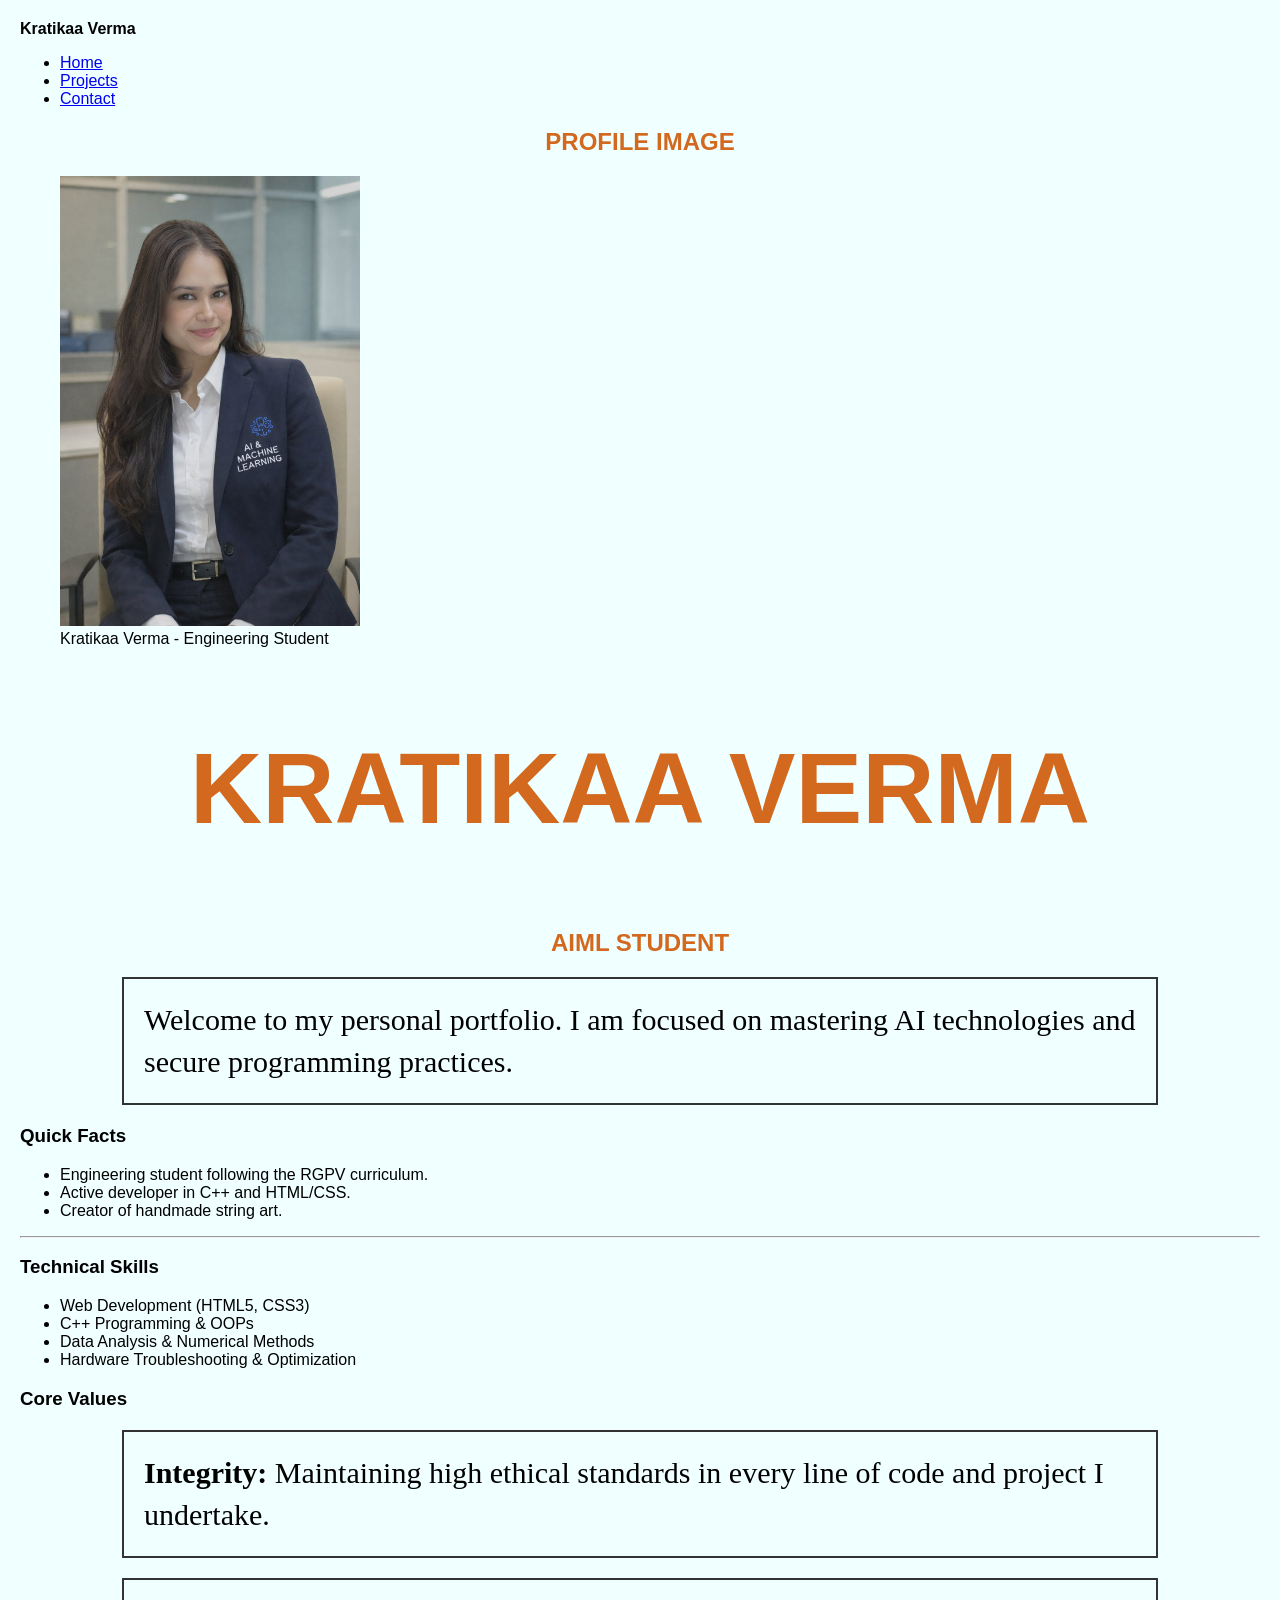
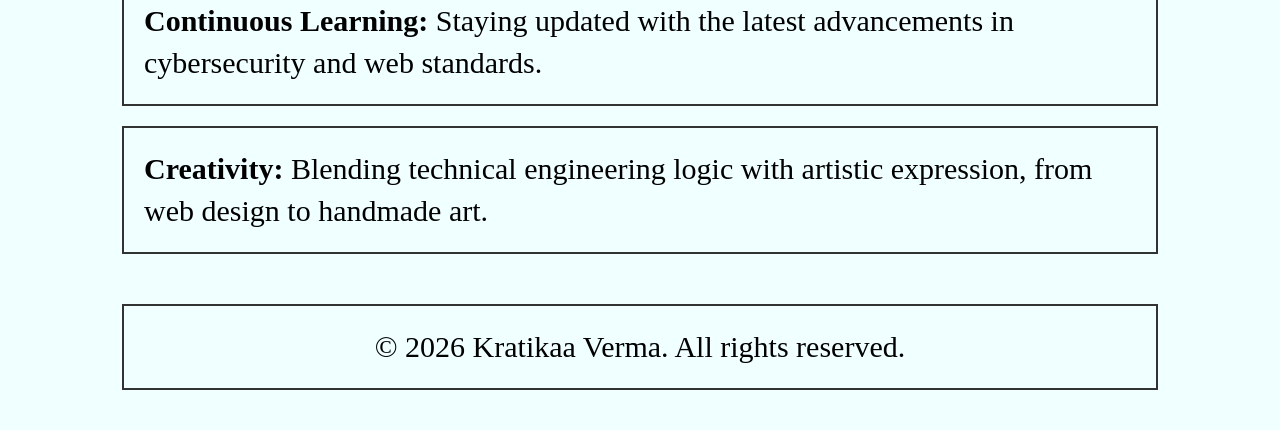
<file: index.html>
<!DOCTYPE html>
<html lang="en">
<head>
    <meta charset="UTF-8">
    <meta name="viewport" content="width=device-width, initial-scale=1.0">
    <title>Home | Kratikaa Verma Portfolio</title>

    <link rel="stylesheet" href="css/babbar.css">
</head>
<body>

    <header>
        <div class="logo">
            <strong>Kratikaa Verma</strong>
        </div>
        <nav>
            <ul>
                <li><a href="index.html">Home</a></li>
                <li><a href="projects.html">Projects</a></li>
                <li><a href="contact.html">Contact</a></li>
            </ul>
        </nav>
    </header>

    <main>
        <section id="hero">
    <h2>Profile Image</h2> <figure>
        <img src="img/professional-photo.jpeg" alt="Portrait of Kratikaa Verma" width="300">
        <figcaption>Kratikaa Verma - Engineering Student</figcaption>
    </figure>
</section>
        <section id="bio">
            <h1>Kratikaa Verma</h1>
            <h2>AIML Student</h2>
            <p>Welcome to my personal portfolio. I am focused on mastering AI technologies and secure programming practices.</p>
        </section>

        <aside>
            <h3>Quick Facts</h3>
            <ul>
                <li>Engineering student following the RGPV curriculum.</li>
                <li>Active developer in C++ and HTML/CSS.</li>
                <li>Creator of handmade string art.</li>
            </ul>
        </aside>

        <hr>

        <section id="skills">
            <h3>Technical Skills</h3>
            <ul>
                <li>Web Development (HTML5, CSS3)</li>
                <li>C++ Programming & OOPs</li>
                <li>Data Analysis & Numerical Methods</li>
                <li>Hardware Troubleshooting & Optimization</li>
            </ul>
        </section>

        <article id="values">
            <h3>Core Values</h3>
            <p><strong>Integrity:</strong> Maintaining high ethical standards in every line of code and project I undertake.</p>
            <p><strong>Continuous Learning:</strong> Staying updated with the latest advancements in cybersecurity and web standards.</p>
            <p><strong>Creativity:</strong> Blending technical engineering logic with artistic expression, from web design to handmade art.</p>
        </article>
    </main>

    <footer>
        <p>&copy; 2026 Kratikaa Verma. All rights reserved.</p>
    </footer>

</body>
</html>
</file>
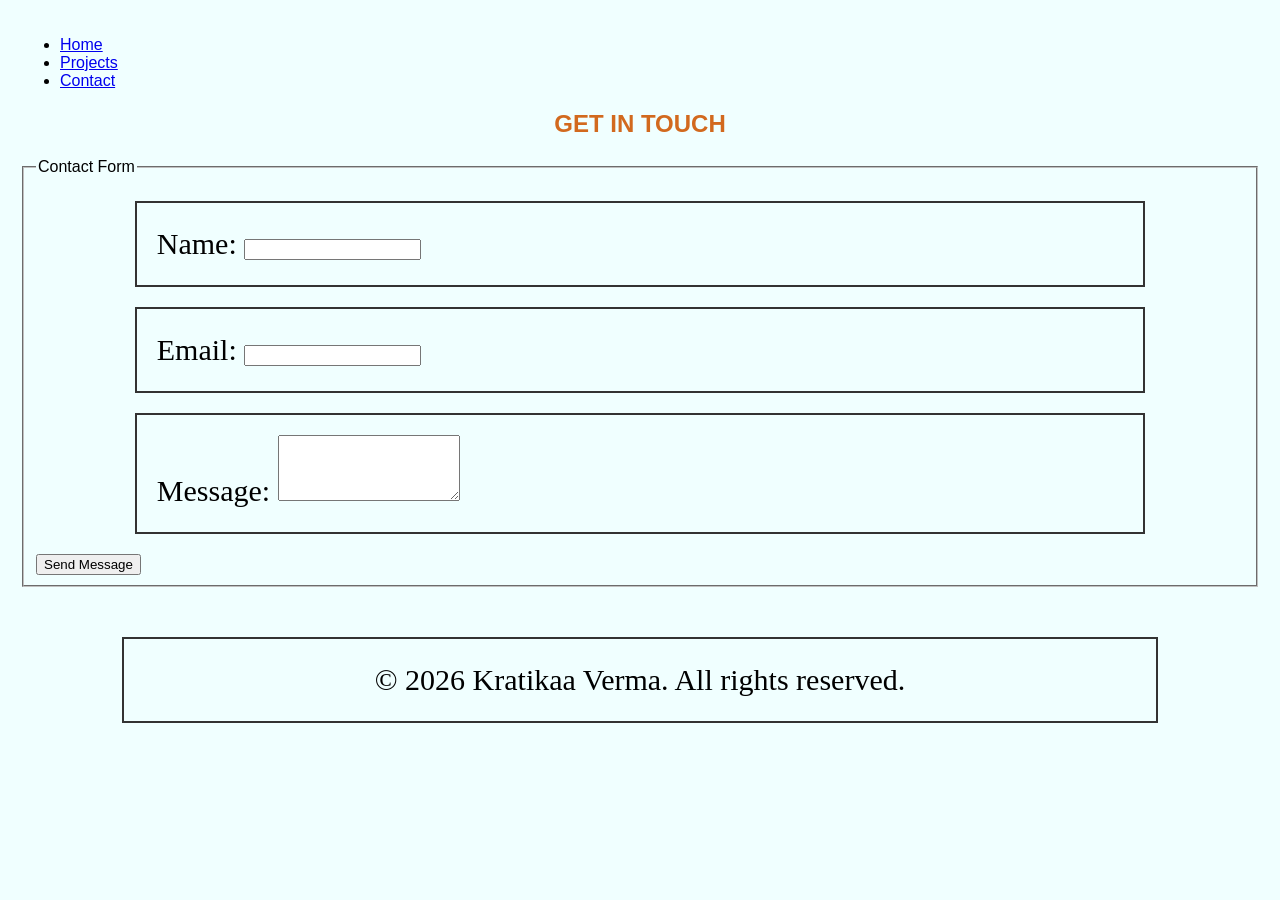
<file: contact.html>
<!DOCTYPE html>
<html lang="en">
<head>
    <meta charset="UTF-8">
    <meta name="viewport" content="width=device-width, initial-scale=1.0">
    <title>Contact Me | Kratikaa Verma Portfolio</title>

    <link rel="stylesheet" href="css/babbar.css">
</head>
<body>

    <header>
        <nav>
            <ul>
                <li><a href="index.html">Home</a></li>
                <li><a href="projects.html">Projects</a></li>
                <li><a href="contact.html">Contact</a></li>
            </ul>
        </nav>
    </header>

    <main>
        <section id="contact-form">
            <h2>Get In Touch</h2> 
            
            <form action="#" method="post">
                <fieldset>
                    <legend>Contact Form</legend>
                    
                    <p>
                        <label for="name">Name:</label>
                        <input type="text" id="name" name="user_name" required>
                    </p>
                    
                    <p>
                        <label for="email">Email:</label>
                        <input type="email" id="email" name="user_email" required>
                    </p>
                    
                    <p>
                        <label for="message">Message:</label>
                        <textarea id="message" name="user_message" rows="4" required></textarea>
                    </p>
                    
                    <button type="submit">Send Message</button>
                </fieldset>
            </form>
        </section>
    </main>

    <footer>
        <p>&copy; 2026 Kratikaa Verma. All rights reserved.</p>
    </footer>

</body>
</html>
</file>
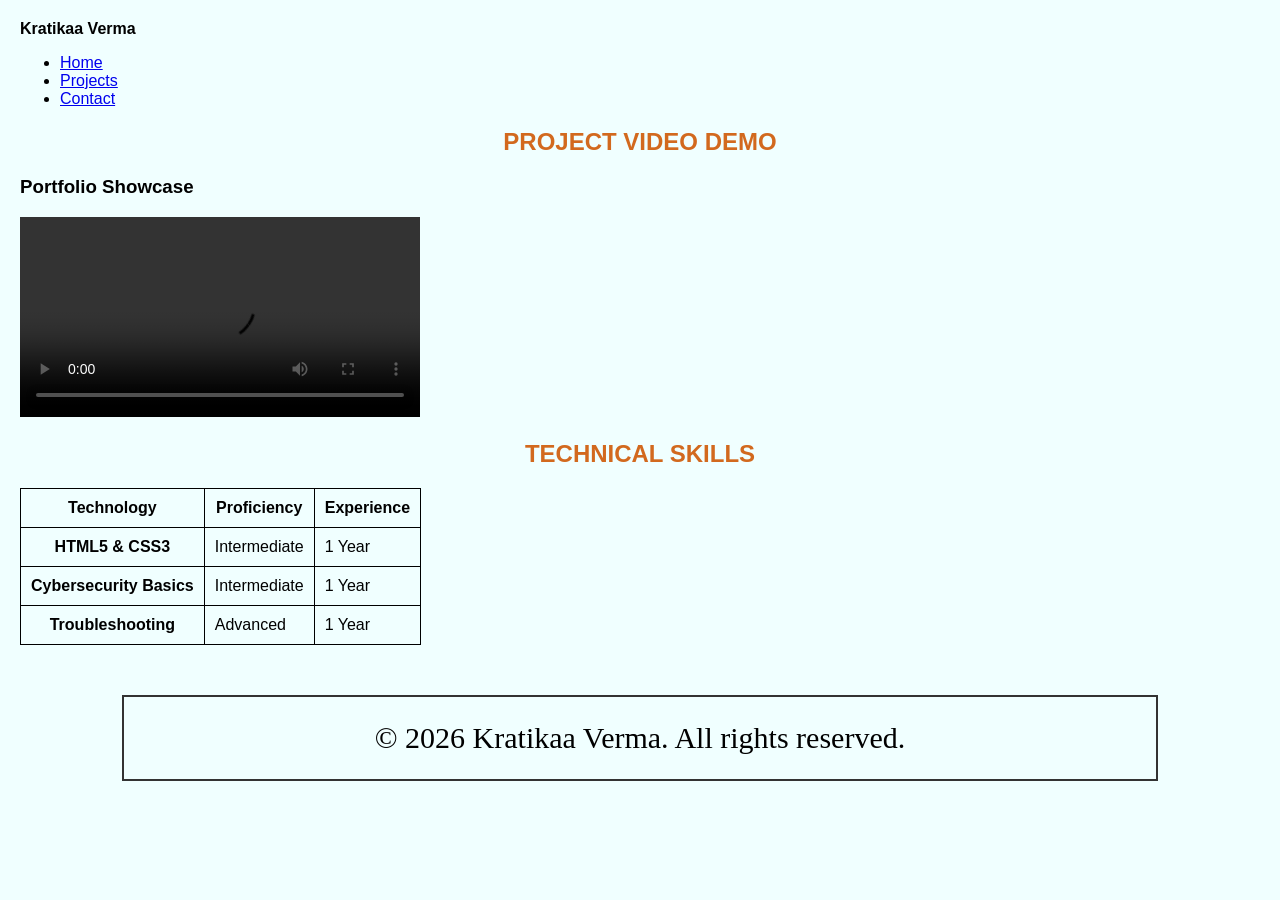
<file: projects.html>
<!DOCTYPE html>
<html lang="en">
<head>
    <meta charset="UTF-8">
    <meta name="viewport" content="width=device-width, initial-scale=1.0">
    <title>Projects | Kratikaa Verma Portfolio</title>

    <link rel="stylesheet" href="css/babbar.css">
    <style>
        table, th, td {
            border: 1px solid black;
            border-collapse: collapse;
            padding: 10px;
        }
    </style>
</head>
<body>

    <header>
        <div class="logo">
            <strong>Kratikaa Verma</strong>
        </div>
        <nav>
            <ul>
                <li><a href="index.html">Home</a></li>
                <li><a href="projects.html">Projects</a></li>
                <li><a href="contact.html">Contact</a></li>
            </ul>
        </nav>
    </header>

    <main>
        <section id="project-video">
            <h2>Project Video Demo</h2>
            <article>
                <h3>Portfolio Showcase</h3>
                <video controls width="400">
                    <source src="https://www.w3schools.com/html/mov_bbb.mp4" type="video/mp4">
                    Your browser does not support the video tag.
                </video>
            </article>
        </section>

        <section id="skills">
            <h2>Technical Skills</h2>
            <table>
                <thead>
                    <tr>
                        <th>Technology</th>
                        <th>Proficiency</th>
                        <th>Experience</th>
                    </tr>
                </thead>
                <tbody>
                    <tr>
                        <th scope="row">HTML5 &amp; CSS3</th>
                        <td>Intermediate</td>
                        <td>1 Year</td>
                    </tr>
                    <tr>
                        <th scope="row">Cybersecurity Basics</th>
                        <td>Intermediate</td>
                        <td>1 Year</td>
                    </tr>
                    <tr>
                        <th scope="row">Troubleshooting</th>
                        <td>Advanced</td>
                        <td>1 Year</td>
                    </tr>
                </tbody>
            </table>
        </section>
    </main>

    <footer>
        <p>&copy; 2026 Kratikaa Verma. All rights reserved.</p>
    </footer>

</body>
</html>
</file>
<file: css/babbar.css>
h1{
    font-size: 100px;
    text-align: center;
}

p{
    background-color: azure;
}
 
        /* Global Styles */
        body {
            margin: 0;
            padding: 20px;
            background-color: azure; /* From your babbar.css */
            font-family: sans-serif;
        }

        h1, h2 {
            text-align: center;
            color: chocolate; /* From your first practice */
            text-transform: uppercase;
        }

        /* Base Paragraph Styles from your snippets */
        p {
            font-style: normal;
            font-size: 30px; /* Balanced for readability */
            font-family: "Italianno", cursive;
            font-weight: 500;
            line-height: 1.4;
            width: 80%;
            margin: 20px auto;
            padding: 20px;
            border: 2px solid #333; /* Adding a basic border for a 'compelling' look */
        }

        /* ID Selectors from your Practice Folder */
        #firstpara {
            background-color: cadetblue;
            color: black;
        }

        #secondpara {
            background-color: rgb(241, 126, 220);
            color: black;
        }

        #thirdpara {
            background-color: rgba(128, 203, 243, 1);
        }

        #fourpara {
            background-color: hsl(120, 100%, 50%);
        }

        #article1 {
            background-color: rgb(150, 150, 204);
            width: 80%;
            margin: 20px auto;
            padding: 25px;
            font-family: sans-serif;
            border: 2px double black;
        }

        /* Class Selectors from your Practice Folder */
        .paraClass {
            border-left: 10px solid chocolate;
        }

        .firstclass {
            background-color: #63eaa9d1;
        }

        /* Simple Footer Style */
        footer {
            text-align: center;
            font-size: 14px;
            margin-top: 50px;
            font-family: Arial, sans-serif;
        }
</file>
